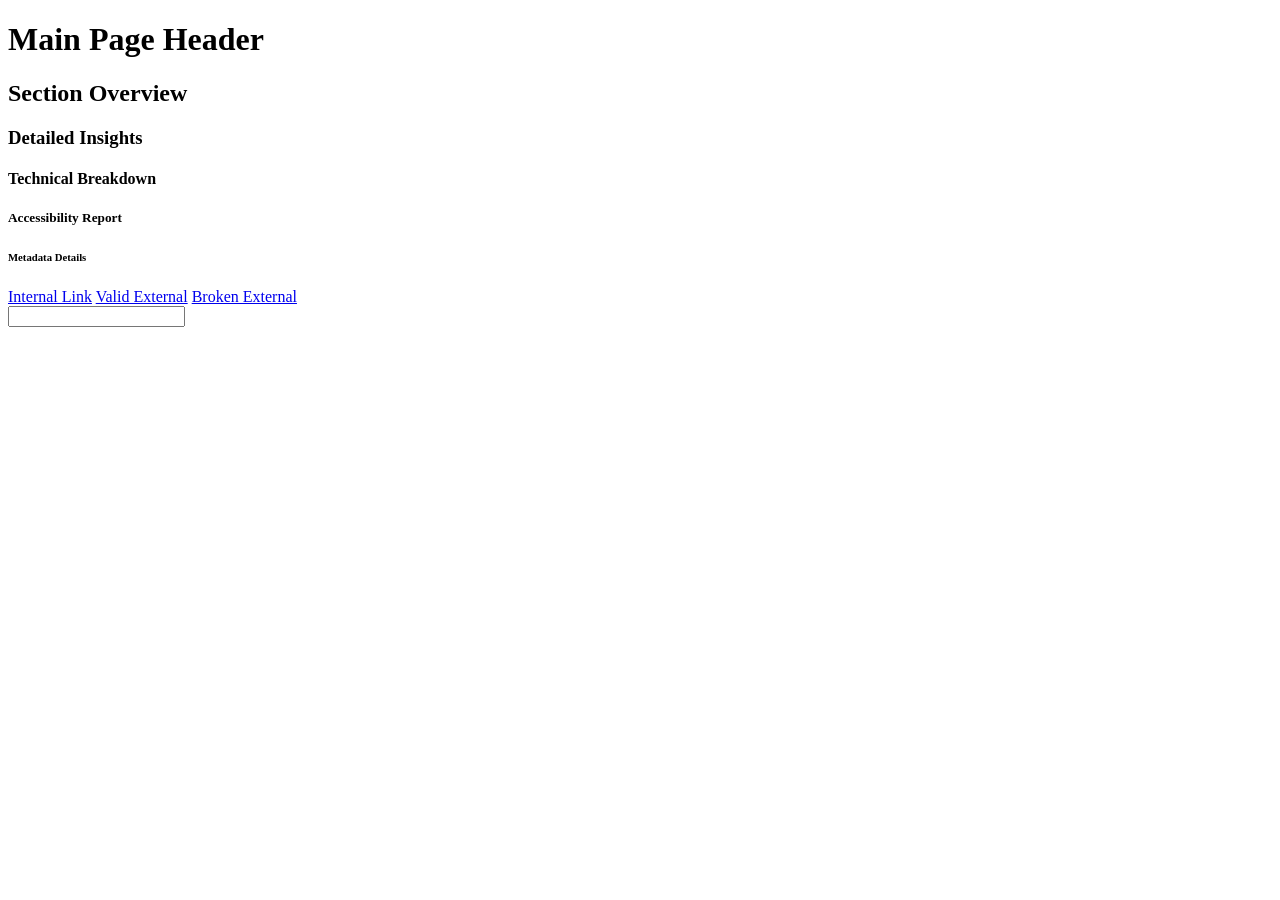
<file: test/testdata/sample_page.html>
<!DOCTYPE html>
<html>
<head><title>Full Integration Test</title></head>
<body>
	<h1>Main Page Header</h1><h2>Section Overview</h2><h3>Detailed Insights</h3><h4>Technical Breakdown</h4><h5>Accessibility Report</h5><h6>Metadata Details</h6>
	<a href="/internal-route">Internal Link</a>
	<a href="http://external-valid.com">Valid External</a>
	<a href="http://external-broken">Broken External</a>
	<form method="POST"><input type="password" name="pwd"></form>
</body>
</html>
</file>
